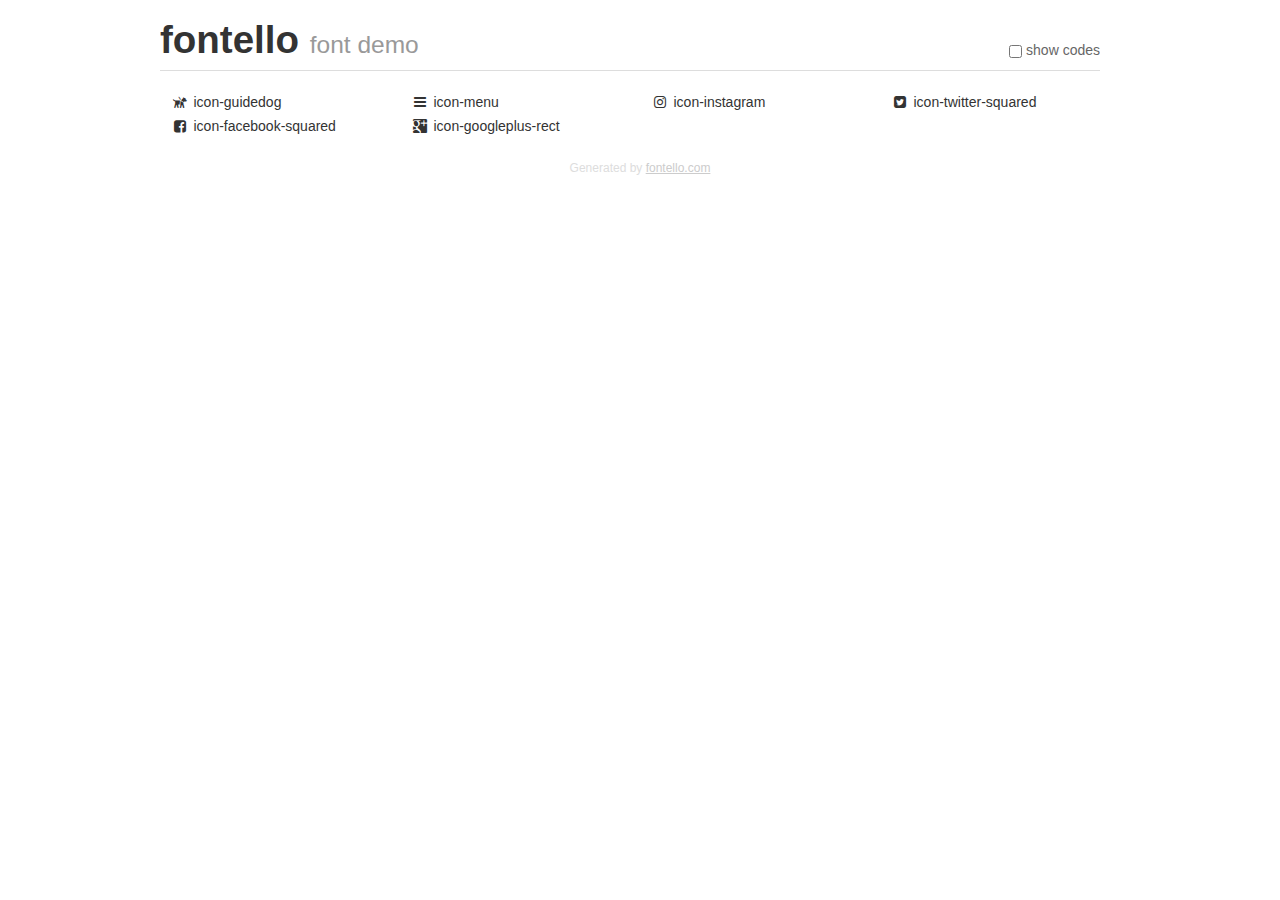
<file: fontello-54c0b944/demo.html>
<!DOCTYPE html>
<html>
  <head><!--[if lt IE 9]><script language="javascript" type="text/javascript" src="//html5shim.googlecode.com/svn/trunk/html5.js"></script><![endif]-->
    <meta charset="UTF-8"><style>/*
 * Bootstrap v2.2.1
 *
 * Copyright 2012 Twitter, Inc
 * Licensed under the Apache License v2.0
 * http://www.apache.org/licenses/LICENSE-2.0
 *
 * Designed and built with all the love in the world @twitter by @mdo and @fat.
 */
.clearfix {
  *zoom: 1;
}
.clearfix:before,
.clearfix:after {
  display: table;
  content: "";
  line-height: 0;
}
.clearfix:after {
  clear: both;
}
html {
  font-size: 100%;
  -webkit-text-size-adjust: 100%;
  -ms-text-size-adjust: 100%;
}
a:focus {
  outline: thin dotted #333;
  outline: 5px auto -webkit-focus-ring-color;
  outline-offset: -2px;
}
a:hover,
a:active {
  outline: 0;
}
button,
input,
select,
textarea {
  margin: 0;
  font-size: 100%;
  vertical-align: middle;
}
button,
input {
  *overflow: visible;
  line-height: normal;
}
button::-moz-focus-inner,
input::-moz-focus-inner {
  padding: 0;
  border: 0;
}
body {
  margin: 0;
  font-family: "Helvetica Neue", Helvetica, Arial, sans-serif;
  font-size: 14px;
  line-height: 20px;
  color: #333;
  background-color: #fff;
}
a {
  color: #08c;
  text-decoration: none;
}
a:hover {
  color: #005580;
  text-decoration: underline;
}
.row {
  margin-left: -20px;
  *zoom: 1;
}
.row:before,
.row:after {
  display: table;
  content: "";
  line-height: 0;
}
.row:after {
  clear: both;
}
[class*="span"] {
  float: left;
  min-height: 1px;
  margin-left: 20px;
}
.container,
.navbar-static-top .container,
.navbar-fixed-top .container,
.navbar-fixed-bottom .container {
  width: 940px;
}
.span12 {
  width: 940px;
}
.span11 {
  width: 860px;
}
.span10 {
  width: 780px;
}
.span9 {
  width: 700px;
}
.span8 {
  width: 620px;
}
.span7 {
  width: 540px;
}
.span6 {
  width: 460px;
}
.span5 {
  width: 380px;
}
.span4 {
  width: 300px;
}
.span3 {
  width: 220px;
}
.span2 {
  width: 140px;
}
.span1 {
  width: 60px;
}
[class*="span"].pull-right,
.row-fluid [class*="span"].pull-right {
  float: right;
}
.container {
  margin-right: auto;
  margin-left: auto;
  *zoom: 1;
}
.container:before,
.container:after {
  display: table;
  content: "";
  line-height: 0;
}
.container:after {
  clear: both;
}
p {
  margin: 0 0 10px;
}
.lead {
  margin-bottom: 20px;
  font-size: 21px;
  font-weight: 200;
  line-height: 30px;
}
small {
  font-size: 85%;
}
h1 {
  margin: 10px 0;
  font-family: inherit;
  font-weight: bold;
  line-height: 20px;
  color: inherit;
  text-rendering: optimizelegibility;
}
h1 small {
  font-weight: normal;
  line-height: 1;
  color: #999;
}
h1 {
  line-height: 40px;
}
h1 {
  font-size: 38.5px;
}
h1 small {
  font-size: 24.5px;
}
body {
  margin-top: 90px;
}
.header {
  position: fixed;
  top: 0;
  left: 50%;
  margin-left: -480px;
  background-color: #fff;
  border-bottom: 1px solid #ddd;
  padding-top: 10px;
  z-index: 10;
}
.footer {
  color: #ddd;
  font-size: 12px;
  text-align: center;
  margin-top: 20px;
}
.footer a {
  color: #ccc;
  text-decoration: underline;
}
.the-icons {
  font-size: 14px;
  line-height: 24px;
}
.switch {
  position: absolute;
  right: 0;
  bottom: 10px;
  color: #666;
}
.switch input {
  margin-right: 0.3em;
}
.codesOn .i-name {
  display: none;
}
.codesOn .i-code {
  display: inline;
}
.i-code {
  display: none;
}
@font-face {
      font-family: 'fontello';
      src: url('./font/fontello.eot?31274510');
      src: url('./font/fontello.eot?31274510#iefix') format('embedded-opentype'),
           url('./font/fontello.woff?31274510') format('woff'),
           url('./font/fontello.ttf?31274510') format('truetype'),
           url('./font/fontello.svg?31274510#fontello') format('svg');
      font-weight: normal;
      font-style: normal;
    }
     
     
    .demo-icon
    {
      font-family: "fontello";
      font-style: normal;
      font-weight: normal;
      speak: none;
     
      display: inline-block;
      text-decoration: inherit;
      width: 1em;
      margin-right: .2em;
      text-align: center;
      /* opacity: .8; */
     
      /* For safety - reset parent styles, that can break glyph codes*/
      font-variant: normal;
      text-transform: none;
     
      /* fix buttons height, for twitter bootstrap */
      line-height: 1em;
     
      /* Animation center compensation - margins should be symmetric */
      /* remove if not needed */
      margin-left: .2em;
     
      /* You can be more comfortable with increased icons size */
      /* font-size: 120%; */
     
      /* Font smoothing. That was taken from TWBS */
      -webkit-font-smoothing: antialiased;
      -moz-osx-font-smoothing: grayscale;
     
      /* Uncomment for 3D effect */
      /* text-shadow: 1px 1px 1px rgba(127, 127, 127, 0.3); */
    }
     </style>
    <link rel="stylesheet" href="css/animation.css"><!--[if IE 7]><link rel="stylesheet" href="css/" + font.fontname + "-ie7.css"><![endif]-->
    <script>
      function toggleCodes(on) {
        var obj = document.getElementById('icons');
      
        if (on) {
          obj.className += ' codesOn';
        } else {
          obj.className = obj.className.replace(' codesOn', '');
        }
      }
      
    </script>
  </head>
  <body>
    <div class="container header">
      <h1>fontello <small>font demo</small></h1>
      <label class="switch">
        <input type="checkbox" onclick="toggleCodes(this.checked)">show codes
      </label>
    </div>
    <div class="container" id="icons">
      <div class="row">
        <div class="the-icons span3" title="Code: 0xe800"><i class="demo-icon icon-guidedog">&#xe800;</i> <span class="i-name">icon-guidedog</span><span class="i-code">0xe800</span></div>
        <div class="the-icons span3" title="Code: 0xf0c9"><i class="demo-icon icon-menu">&#xf0c9;</i> <span class="i-name">icon-menu</span><span class="i-code">0xf0c9</span></div>
        <div class="the-icons span3" title="Code: 0xf16d"><i class="demo-icon icon-instagram">&#xf16d;</i> <span class="i-name">icon-instagram</span><span class="i-code">0xf16d</span></div>
        <div class="the-icons span3" title="Code: 0xf304"><i class="demo-icon icon-twitter-squared">&#xf304;</i> <span class="i-name">icon-twitter-squared</span><span class="i-code">0xf304</span></div>
      </div>
      <div class="row">
        <div class="the-icons span3" title="Code: 0xf308"><i class="demo-icon icon-facebook-squared">&#xf308;</i> <span class="i-name">icon-facebook-squared</span><span class="i-code">0xf308</span></div>
        <div class="the-icons span3" title="Code: 0xf309"><i class="demo-icon icon-googleplus-rect">&#xf309;</i> <span class="i-name">icon-googleplus-rect</span><span class="i-code">0xf309</span></div>
      </div>
    </div>
    <div class="container footer">Generated by <a href="http://fontello.com">fontello.com</a></div>
  </body>
</html>
</file>
<file: fontello-54c0b944/css/animation.css>
/*
   Animation example, for spinners
*/
.animate-spin {
  -moz-animation: spin 2s infinite linear;
  -o-animation: spin 2s infinite linear;
  -webkit-animation: spin 2s infinite linear;
  animation: spin 2s infinite linear;
  display: inline-block;
}
@-moz-keyframes spin {
  0% {
    -moz-transform: rotate(0deg);
    -o-transform: rotate(0deg);
    -webkit-transform: rotate(0deg);
    transform: rotate(0deg);
  }

  100% {
    -moz-transform: rotate(359deg);
    -o-transform: rotate(359deg);
    -webkit-transform: rotate(359deg);
    transform: rotate(359deg);
  }
}
@-webkit-keyframes spin {
  0% {
    -moz-transform: rotate(0deg);
    -o-transform: rotate(0deg);
    -webkit-transform: rotate(0deg);
    transform: rotate(0deg);
  }

  100% {
    -moz-transform: rotate(359deg);
    -o-transform: rotate(359deg);
    -webkit-transform: rotate(359deg);
    transform: rotate(359deg);
  }
}
@-o-keyframes spin {
  0% {
    -moz-transform: rotate(0deg);
    -o-transform: rotate(0deg);
    -webkit-transform: rotate(0deg);
    transform: rotate(0deg);
  }

  100% {
    -moz-transform: rotate(359deg);
    -o-transform: rotate(359deg);
    -webkit-transform: rotate(359deg);
    transform: rotate(359deg);
  }
}
@-ms-keyframes spin {
  0% {
    -moz-transform: rotate(0deg);
    -o-transform: rotate(0deg);
    -webkit-transform: rotate(0deg);
    transform: rotate(0deg);
  }

  100% {
    -moz-transform: rotate(359deg);
    -o-transform: rotate(359deg);
    -webkit-transform: rotate(359deg);
    transform: rotate(359deg);
  }
}
@keyframes spin {
  0% {
    -moz-transform: rotate(0deg);
    -o-transform: rotate(0deg);
    -webkit-transform: rotate(0deg);
    transform: rotate(0deg);
  }

  100% {
    -moz-transform: rotate(359deg);
    -o-transform: rotate(359deg);
    -webkit-transform: rotate(359deg);
    transform: rotate(359deg);
  }
}
</file>
